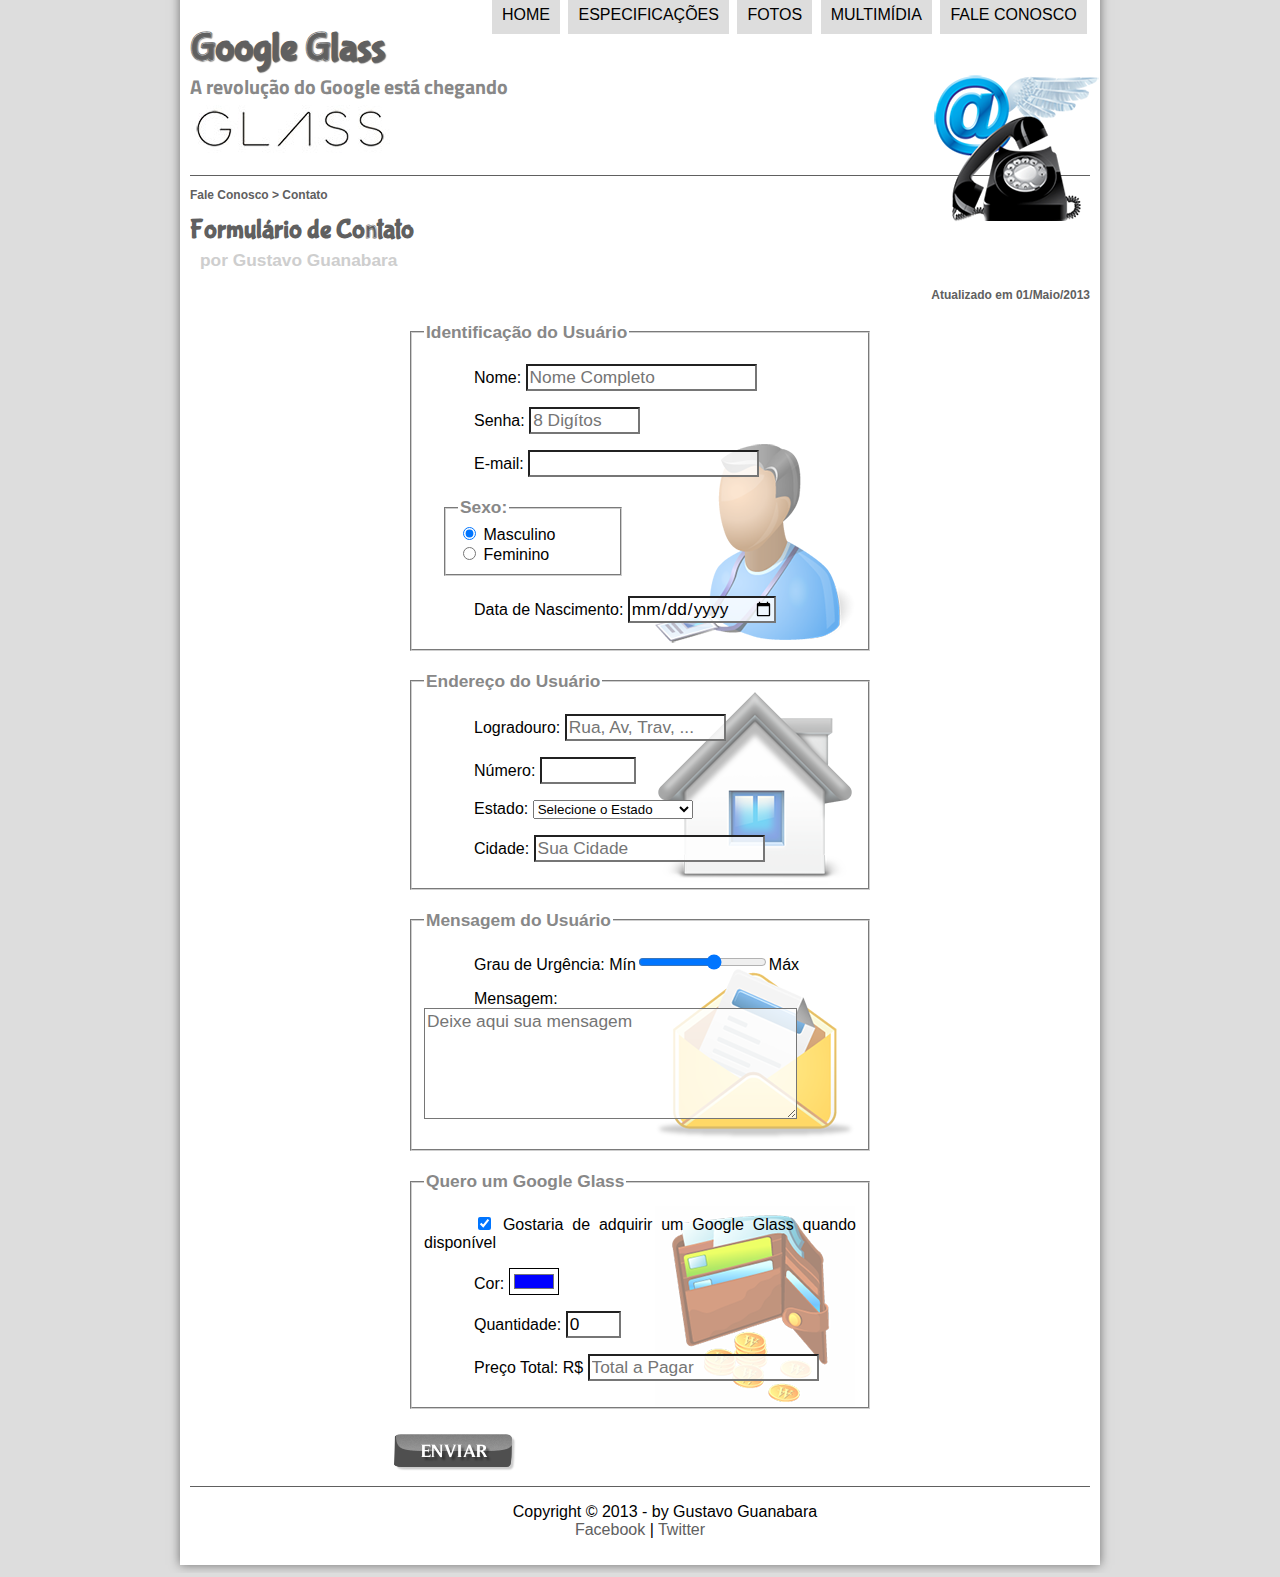
<file: fale-conosco.html>
<!DOCTYPE html>
<html lang="pt-br">
<head>
    <meta charset="UTF-8"/>
    <title>Tudo sobre Google Glass</title>
    <link rel="stylesheet" href="_css/estilo.css"/>
    <link rel="stylesheet" href="_css/form.css"/>
    <script language="JavaScript" src="_javascript/funcoes.js"></script>
    <script>
        function calc_total() {
            var qtd = parseInt(document.getElementById('cQtd').value);
            tot = qtd * 1500;
            document.getElementById('cTot').value = tot;
        }
    </script>
</head>

<body>
<div id="interface">

    <header id="cabecalho">
        <hgroup>
            <h1 id="1">Google Glass</h1>
            <h2>A revolução do Google está chegando</h2>
        </hgroup>
        <img id="icone" src="_imagens/contato.png">
        <nav id="menu">
            <h1>Menu Principal</h1>
            <ul>
                <li onmouseover="mudaFoto('_imagens/home.png')" onmouseout="mudaFoto('_imagens/contato.png')"><a href="index.html">Home</a></li>
                <li onmouseover="mudaFoto('_imagens/especificacoes.png')" onmouseout="mudaFoto('_imagens/contato.png')"><a href="specs.html">Especificações</a></li>
                <li onmouseover="mudaFoto('_imagens/fotos.png')" onmouseout="mudaFoto('_imagens/contato.png')"><a href="fotos.html">Fotos</a></li>
                <li onmouseover="mudaFoto('_imagens/multimidia.png')" onmouseout="mudaFoto('_imagens/contato.png')"><a href="multimidia.html">Multimídia</a></li>
                <li onmouseover="mudaFoto('_imagens/contato.png')" onmouseout="mudaFoto('_imagens/contato.png')"><a href="fale-conosco.html">Fale conosco</a></li>
            </ul>
        </nav>
    </header>

    <section id="corpo-full">
        <article id="noticia-principal">
            <header id="cabecalho-artigo">
                <hgroup>
                    <h3>Fale Conosco > Contato</h3>
                    <h1>Formulário de Contato</h1>
                    <h2>por Gustavo Guanabara</h2>
                    <h3 class="direita">Atualizado em 01/Maio/2013</h3>
                </hgroup>
            </header>


            <form method="post" id="fContato" action="mailto:leo_c.87@outlook.com" oninput="calc_total();">

                <fieldset id="usuario">
                    <legend>Identificação do Usuário</legend>
                    <p><label for="cNome">Nome:</label> <input type="text" name="tNome" id="cNome" size="20" maxlength="30" placeholder="Nome Completo"/></p>
                    <p><label for="cSenha">Senha:</label> <input type="password" name="tSenha" id="cSenha" size="8" maxlength="8" placeholder="8 Digítos"/></p>
                    <p><label for="cMail">E-mail:</label> <input type="email" name="tMail" id="cMail" size="20" maxlength="40"/></p>
                    <fieldset id="sexo">
                        <legend>Sexo:</legend>
                        <input type="radio" name="tSexo" id="cMasc" checked/> <label for="cMasc">Masculino</label><br/>
                        <input type="radio" name="tSexo" id="cFem"/> <label for="cFem">Feminino</label>
                    </fieldset>
                    <p><label for="cNasc">Data de Nascimento:</label> <input type="date" name="tNasc" id="cNasc"/></p>
                </fieldset>

                <fieldset id="endereco">
                    <legend>Endereço do Usuário</legend>
                    <p><label for="cRua">Logradouro:</label> <input type="text" name="tRua" id="cRua" size="13" maxlength="80" placeholder="Rua, Av, Trav, ..."/></p>
                    <p><label for="cNum">Número:</label> <input type="number" name="tNum" id="cNum" min="0" max="99999"/></p>
                    <p><label for="cEst">Estado:</label>
                    <select name="tEst" id="cEst">

                        <option value="0">Selecione o Estado</option>
                        <option value="DF">Distrito Federal</option>
                        <optgroup label="Norte">
                            <option value="AM">Amazonas</option>
                            <option value="RR">Roraima</option>
                            <option value="AP">Amapá</option>
                            <option value="PA">Pará</option>
                            <option value="TO">Tocantins</option>
                            <option value="RO">Rondônia</option>
                            <option value="AC">Acre</option>
                        </optgroup>
                        <optgroup label="Nordeste">
                            <option value="MA">Maranhão</option>
                            <option value="PI">Piauí</option>
                            <option value="CE">Ceará</option>
                            <option value="RN">Rio Grande do Norte</option>
                            <option value="PE">Pernambuco</option>
                            <option value="PB">Paraíba</option>
                            <option value="SE">Sergipe</option>
                            <option value="AL">Alagoas</option>
                            <option value="BA">Bahia</option>
                        </optgroup>
                        <optgroup label="Centro-Oeste">
                            <option value="GO">Goiás</option>
                            <option value="MS">Mato Grosso do Sul</option>
                            <option value="MT">Mato Grosso</option>
                        </optgroup>
                        <optgroup label="Sudeste">
                            <option value="SP">São Paulo</option>
                            <option value="RJ">Rio de Janeiro</option>
                            <option value="MG">Minas Gerais</option>
                            <option value="ES">Espirito Santo</option>
                        </optgroup>
                        <optgroup label="Sul">
                            <option value="PR">Paraná</option>
                            <option value="RS">Rio Grande do Sul</option>
                            <option value="SC">Santa Catarina</option>
                        </optgroup>

                    </select> </p>
                    <p><label for="cCid">Cidade:</label>
                    <input type="text" name="tCid" id="cCid" maxlength="40" size="20" placeholder="Sua Cidade" list="cidades"/></p>
                    <datalist id="cidades">
                        <option value="Rio Branco"></option>
                        <option value="Maceió"></option>
                        <option value="Macapá"></option>
                        <option value="Manaus"></option>
                        <option value="Salvador"></option>
                        <option value="Fortaleza"></option>
                        <option value="Brasília"></option>
                        <option value="Vitória"></option>
                        <option value="Goiânia"></option>
                        <option value="São Luís"></option>
                        <option value="Cuiabá"></option>
                        <option value="Campo Grande"></option>
                        <option value="Belo Horizonte"></option>
                        <option value="Belém"></option>
                        <option value="João Pessoa"></option>
                        <option value="Curitiba"></option>
                        <option value="Recife"></option>
                        <option value="Teresina"></option>
                        <option value="Rio de Janeiro"></option>
                        <option value="Natal"></option>
                        <option value="Porto Alegre"></option>
                        <option value="Porto Velho"></option>
                        <option value="Boa Vista"></option>
                        <option value="Florianópolis"></option>
                        <option value="São Paulo"></option>
                        <option value="Aracaju"></option>
                        <option value="Palmas"></option>
                    </datalist>

                </fieldset>

                <fieldset id="mensagem">
                    <legend>Mensagem do Usuário</legend>
                    <p><label for="cUrg">Grau de Urgência:</label>
                    Mín<input type="range" name="tUrg" id="cUrg" min="0" max="10" step="2"/>Máx</p>
                    <p><label for="cMsg">Mensagem:</label>
                    <textarea name="tMsg" id="cMsg" cols="35" rows="5" placeholder="Deixe aqui sua mensagem"></textarea></p>
                </fieldset>

                <fieldset id="pedido">
                    <legend>Quero um Google Glass</legend>
                    <p><input type="checkbox" name="tPed" id="cPed" checked/>
                        <label for="cPed">Gostaria de adquirir um Google Glass quando disponível</label></p>
                    <p><label for="cCor">Cor:</label>
                    <input type="color" name="tCor" id="cCor" value="#0000FF"/></p>
                    <p><label for="cQtd">Quantidade:</label>
                    <input type="number" name="tQtd" id="cQtd" min="0" max="5" value="0"/></p>
                    <p><label for="cTot">Preço Total: R$</label>
                    <input type="text" name="tTot" id="cTot" placeholder="Total a Pagar" readonly/></p>
                </fieldset>


                <input type="image" name="tEnviar" src="_imagens/botao-enviar.png"/>
            </form>

        </article>
    </section>

    <footer id="rodape">
        <p>Copyright &copy; 2013 - by Gustavo Guanabara<br/>
            <a href="http://facebook.com/cursosemvideo" target="_blank">Facebook</a> |
            <a href="http://twitter.com/cursosemvideo" target="_blank">Twitter</a></p>
    </footer>
</div>
</body>
</html>
</file>
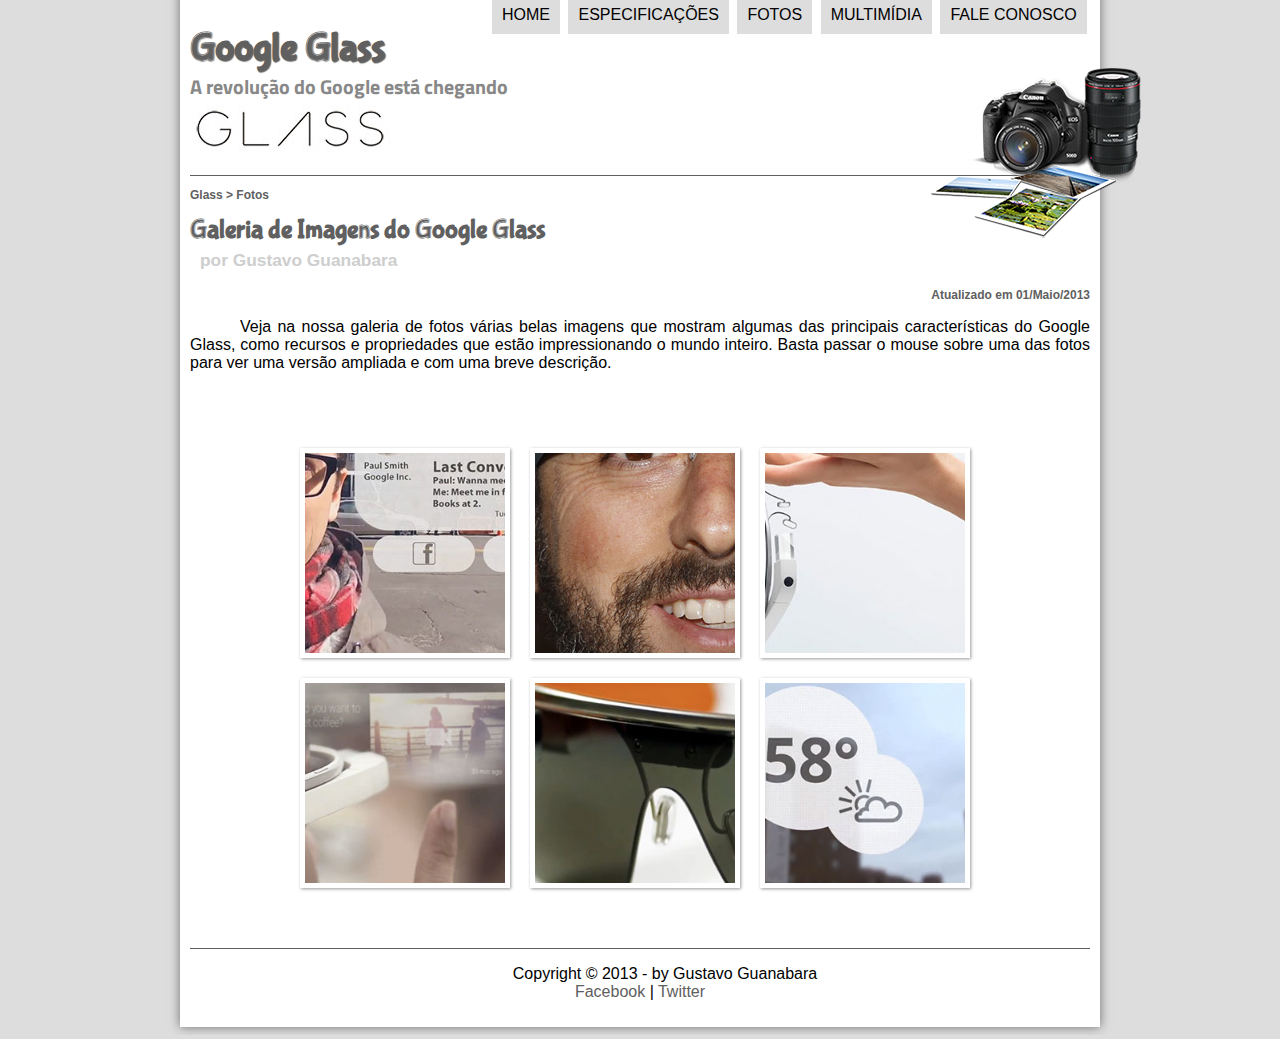
<file: fotos.html>
<!DOCTYPE html>
<html lang="pt-br">
<head>
    <meta charset="UTF-8"/>
    <title>Tudo sobre Google Glass</title>
    <link rel="stylesheet" href="_css/estilo.css"/>
    <link rel="stylesheet" href="_css/fotos.css"/>
</head>
<script language="JavaScript" src="_javascript/funcoes.js"></script>
<body>
<div id="interface">

    <header id="cabecalho">
        <hgroup>
            <h1 id="1">Google Glass</h1>
            <h2>A revolução do Google está chegando</h2>
        </hgroup>
        <img id="icone" src="_imagens/fotos.png">
        <nav id="menu">
            <h1>Menu Principal</h1>
            <ul>
                <li onmouseover="mudaFoto('_imagens/home.png')" onmouseout="mudaFoto('_imagens/fotos.png')"><a href="index.html">Home</a></li>
                <li onmouseover="mudaFoto('_imagens/especificacoes.png')" onmouseout="mudaFoto('_imagens/fotos.png')"><a href="specs.html">Especificações</a></li>
                <li onmouseover="mudaFoto('_imagens/fotos.png')" onmouseout="mudaFoto('_imagens/fotos.png')"><a href="fotos.html">Fotos</a></li>
                <li onmouseover="mudaFoto('_imagens/multimidia.png')" onmouseout="mudaFoto('_imagens/fotos.png')"><a href="multimidia.html">Multimídia</a></li>
                <li onmouseover="mudaFoto('_imagens/contato.png')" onmouseout="mudaFoto('_imagens/fotos.png')"><a href="fale-conosco.html">Fale conosco</a></li>
            </ul>
        </nav>
    </header>


    <section id="corpo-full">
        <article id="noticia-principal">
            <header id="cabecalho-artigo">
                <hgroup>
                    <h3>Glass > Fotos</h3>
                    <h1>Galeria de Imagens do Google Glass</h1>
                    <h2>por Gustavo Guanabara</h2>
                    <h3 class="direita">Atualizado em 01/Maio/2013</h3>
                </hgroup>
            </header>

            <p>Veja na nossa galeria de fotos várias belas imagens que mostram algumas das principais características do Google Glass, como recursos e propriedades que estão impressionando o mundo inteiro. Basta passar o mouse sobre uma das fotos para ver uma versão ampliada e com uma breve descrição.</p>

            <ul id="album-fotos">
                <li id="foto01"><span>Agenda e lembretes</span></li>
                <li id="foto02"><span>Sergey Brin usando o Glass</span></li>
                <li id="foto03"><span>Leve e compacto</span></li>
                <li id="foto04"><span>Sensação de uma tela de 50"</span></li>
                <li id="foto05"><span>Vários tipos de lente</span></li>
                <li id="foto06"><span>Informações importantes</span></li>
            </ul>

        </article>
    </section>
    <footer id="rodape">
        <p>Copyright &copy; 2013 - by Gustavo Guanabara<br/>
            <a href="http://facebook.com/cursosemvideo" target="_blank">Facebook</a> |
            <a href="http://twitter.com/cursosemvideo" target="_blank">Twitter</a></p>
    </footer>
</div>
</body>
</html>
</file>
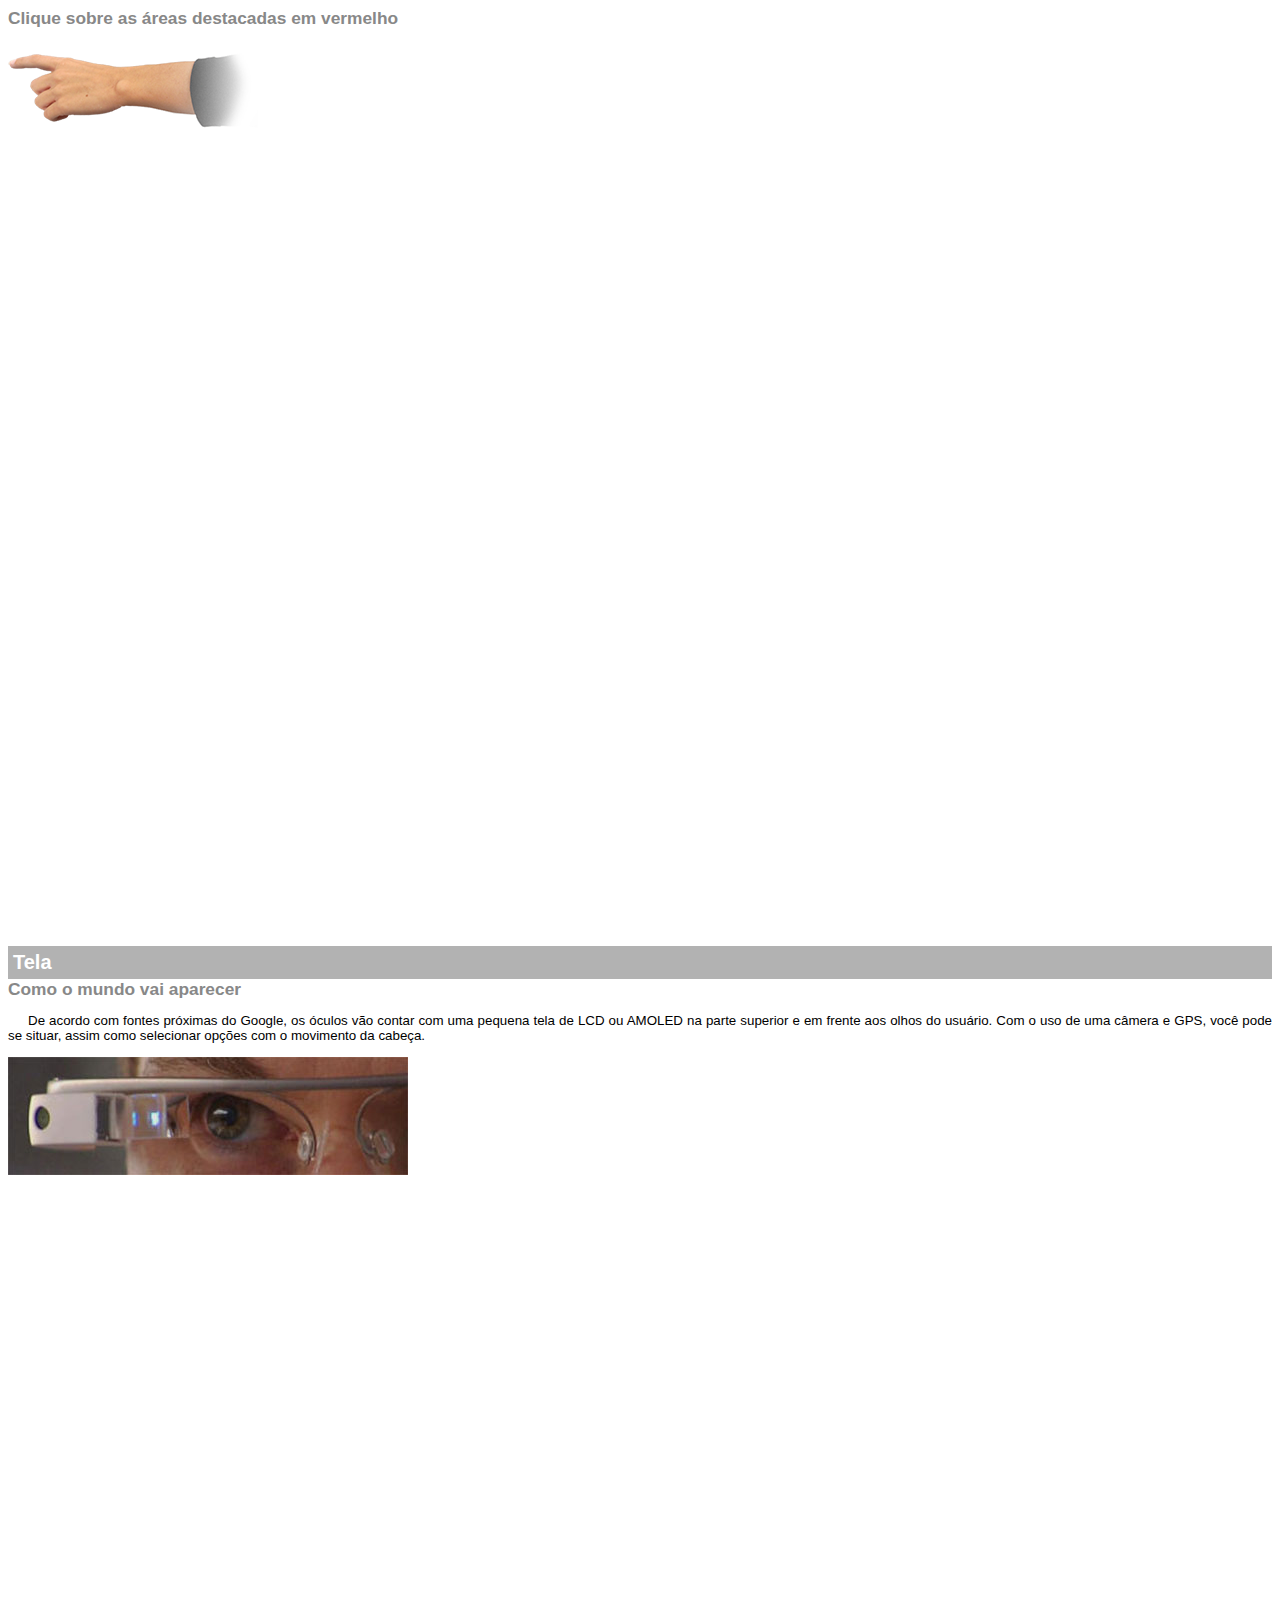
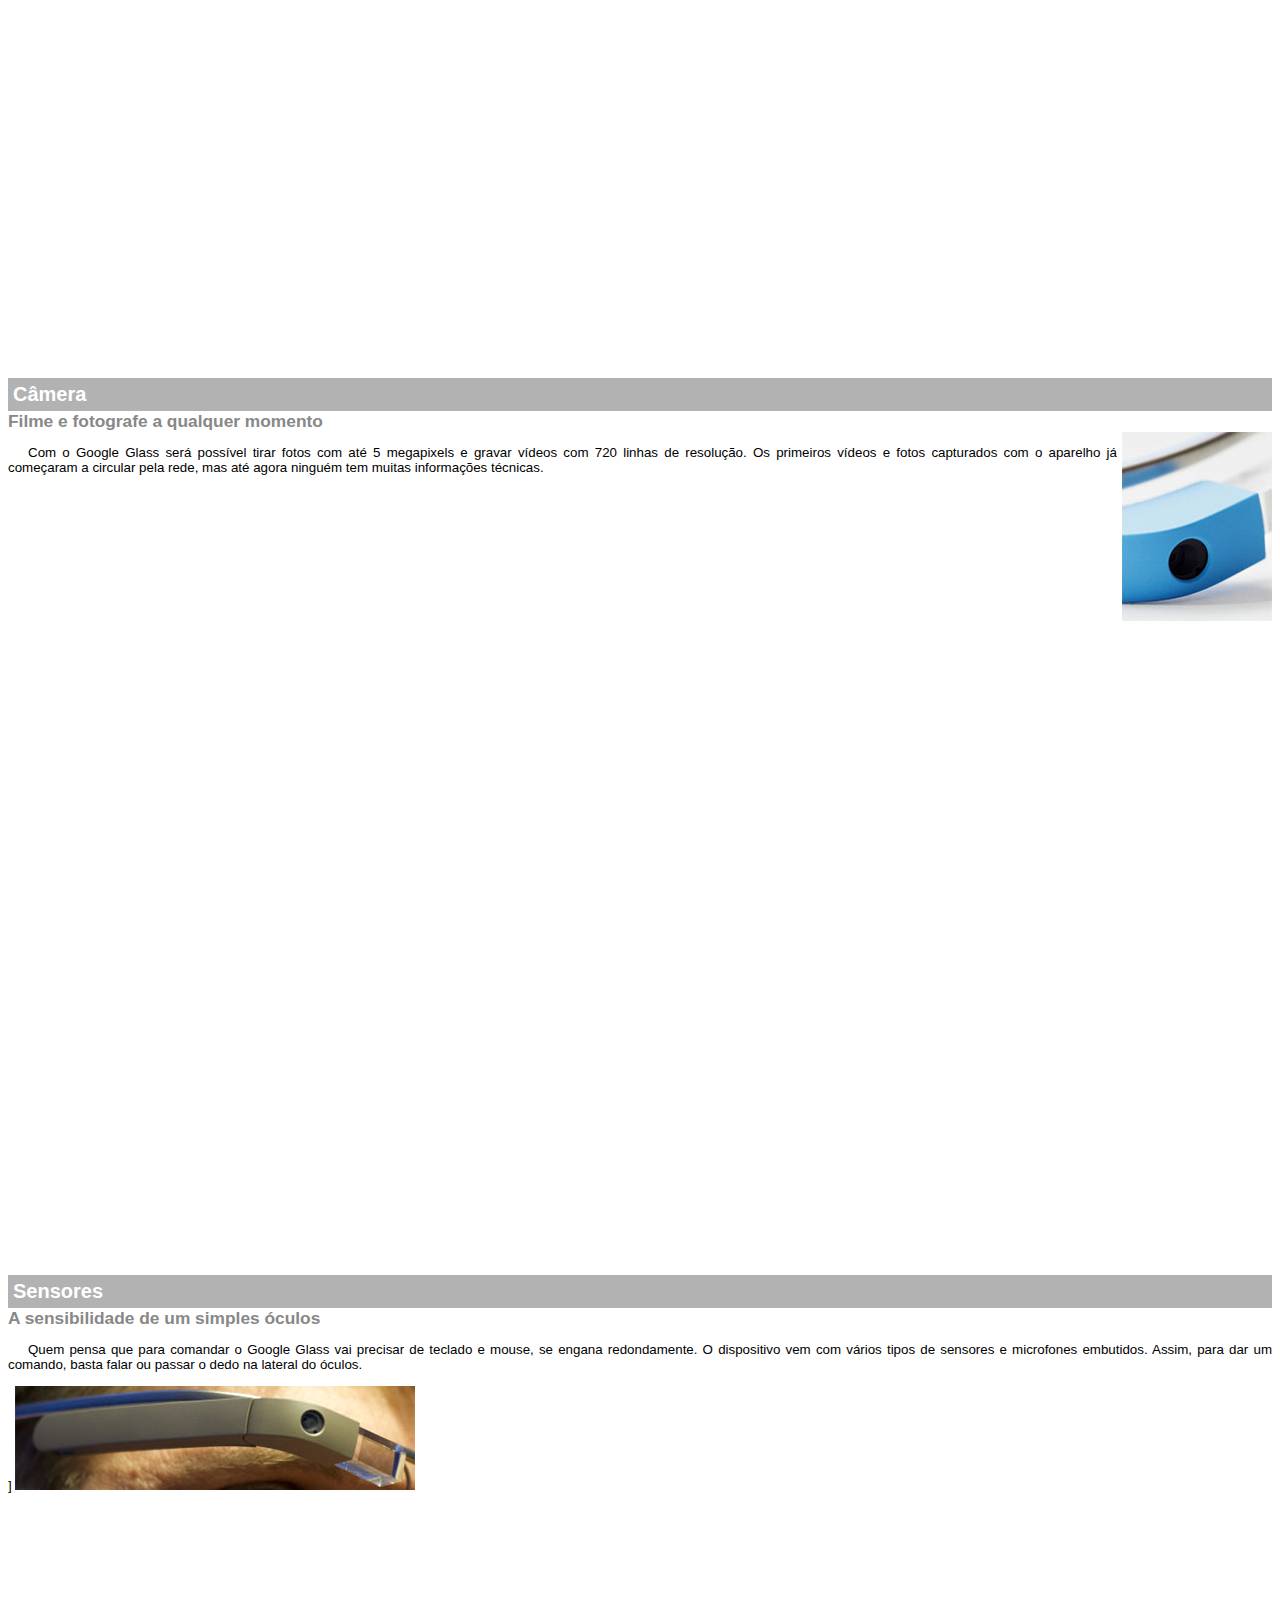
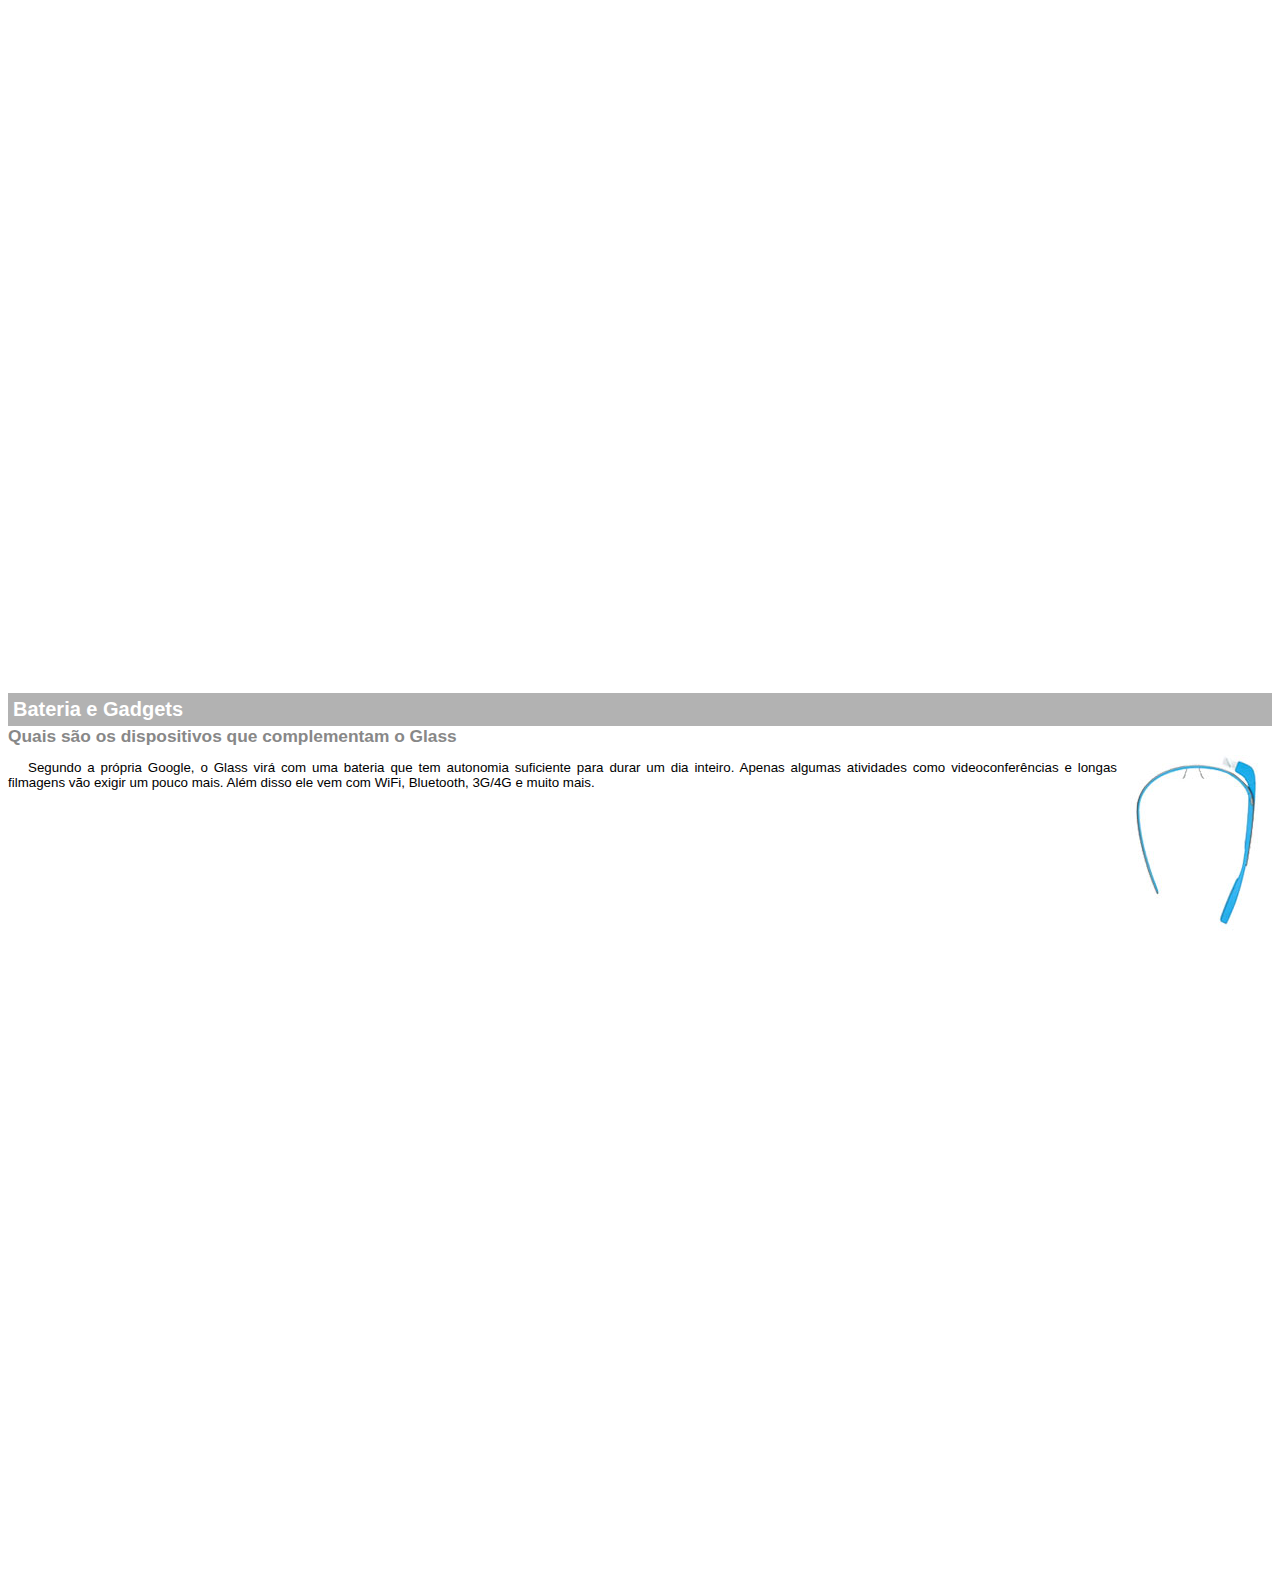
<file: google-glass.html>
<!DOCTYPE html>
<html>
<head>
    <meta charset="UTF-8">
    <title>Infrmações sobre Google Glass</title>
    <style>
        body{
            font-family: Arial;
            font-size: 10pt;
        }
        p {
            text-align: justify;
            text-indent: 20px;
        }
        article h1 {
            font-size: 15pt;
            color: #ffffff;
            background-color: rgba(0,0,0,.3);
            padding: 5px;
            margin: 0px;
        }
        article h2 {
            font-size: 13pt;
            color: #888888;
            margin: 0px;
        }
        article {
            margin-bottom: 800px;
        }
        img.img-dir {
            display: block;
            float: right;
            margin-left: 5px;
        }
    </style>
</head>

<body>

<article id="topo">
    <header>
        <h2>Clique sobre as áreas destacadas em vermelho</h2>
    </header>
    <img src="_imagens/mao.png" alt="Mão apontando para a esquerda"/>
</article>
<article id="tela">
    <header>
        <h1>Tela</h1>
        <h2>Como o mundo vai aparecer</h2>
    </header>
    <p>De acordo com fontes próximas do Google, os óculos vão contar com uma pequena tela de LCD ou AMOLED na parte
        superior e em frente aos olhos do usuário. Com o uso de uma câmera e GPS, você pode se situar, assim como
        selecionar
        opções com o movimento da cabeça.</p>
    <img src="_imagens/det-tela.jpg" alt="Tela do Google Glass"/>
</article>
<article id="camera">
    <header>
        <h1>Câmera</h1>
        <h2>Filme e fotografe a qualquer momento</h2>
    </header>
    <img src="_imagens/det-camera.jpg" class="img-dir" alt="Câmera do Google Glass"/>
    <p>Com o Google Glass será possível tirar fotos com até 5 megapixels e gravar vídeos com 720 linhas de resolução. Os
        primeiros vídeos e fotos capturados com o aparelho já começaram a circular pela rede, mas até agora ninguém tem
        muitas informações técnicas.</p>
</article>
<article id="sensores">
    <header>
        <h1>Sensores</h1>
        <h2>A sensibilidade de um simples óculos</h2>
    </header>
    <p>Quem pensa que para comandar o Google Glass vai precisar de teclado e mouse, se engana redondamente. O
        dispositivo
        vem com vários tipos de sensores e microfones embutidos. Assim, para dar um comando, basta falar ou passar o
        dedo na
        lateral do óculos.</p>]
    <img src="_imagens/det-touch.jpg" alt="Sensores do Google Glass"/>
</article>
<article id="gadgets">
    <header>
        <h1>Bateria e Gadgets</h1>
        <h2>Quais são os dispositivos que complementam o Glass</h2>
    </header>
    <img src="_imagens/det-bateria.jpg" class="img-dir" alt="Bateria e Gadgets do Google Glass"/>
    <p>Segundo a própria Google, o Glass virá com uma bateria que tem autonomia suficiente para durar um dia inteiro.
        Apenas algumas atividades como videoconferências e longas filmagens vão exigir um pouco mais. Além disso ele vem
        com
        WiFi, Bluetooth, 3G/4G e muito mais.</p>
</article>
</body>
</html>
</file>
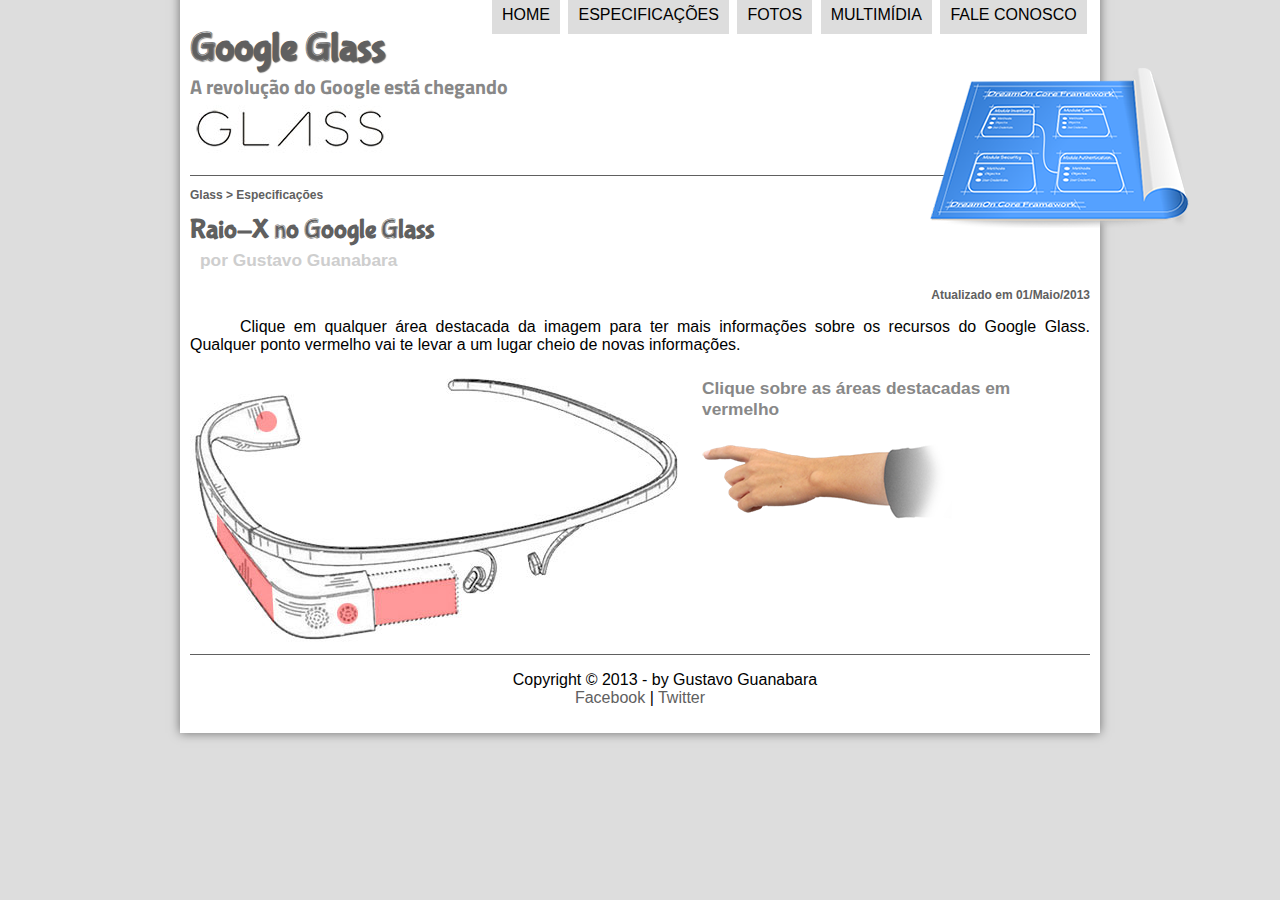
<file: specs.html>
<!DOCTYPE html>
<html lang="pt-br">
<head>
    <meta charset="UTF-8"/>
    <title>Tudo sobre Google Glass</title>
    <link rel="stylesheet" href="_css/estilo.css"/>
    <link rel="stylesheet" href="_css/specs.css"/>
</head>
<script language="JavaScript" src="_javascript/funcoes.js"></script>
<body>
<div id="interface">

    <header id="cabecalho">
        <hgroup>
            <h1 id="1">Google Glass</h1>
            <h2>A revolução do Google está chegando</h2>
        </hgroup>
        <img id="icone" src="_imagens/especificacoes.png">
        <nav id="menu">
            <h1>Menu Principal</h1>
            <ul>
                <li onmouseover="mudaFoto('_imagens/home.png')" onmouseout="mudaFoto('_imagens/especificacoes.png')"><a href="index.html">Home</a></li>
                <li onmouseover="mudaFoto('_imagens/especificacoes.png')" onmouseout="mudaFoto('_imagens/especificacoes.png')"><a href="specs.html">Especificações</a></li>
                <li onmouseover="mudaFoto('_imagens/fotos.png')" onmouseout="mudaFoto('_imagens/especificacoes.png')"><a href="fotos.html">Fotos</a></li>
                <li onmouseover="mudaFoto('_imagens/multimidia.png')" onmouseout="mudaFoto('_imagens/especificacoes.png')"><a href="multimidia.html">Multimídia</a></li>
                <li onmouseover="mudaFoto('_imagens/contato.png')" onmouseout="mudaFoto('_imagens/especificacoes.png')"><a href="fale-conosco.html">Fale conosco</a></li>
            </ul>
        </nav>
    </header>

    <section id="corpo-full">
        <article id="noticia-principal">
            <header id="cabecalho-artigo">
                <hgroup>
                    <h3>Glass > Especificações</h3>
                    <h1>Raio-X no Google Glass</h1>
                    <h2>por Gustavo Guanabara</h2>
                    <h3 class="direita">Atualizado em 01/Maio/2013</h3>
                </hgroup>
            </header>

        <p>Clique em qualquer área destacada da imagem para ter mais informações sobre os recursos do Google Glass.
            Qualquer ponto vermelho vai te levar a um lugar cheio de novas informações.</p>

        <section id="conteudo">
            <img src="_imagens/glass-esquema-marcado.jpg" usemap="#meumapa"/>
            <map name="meumapa">
                <area shape="rect" coords="179,202,270,260" href="google-glass.html#tela" target="janela"/>
                <area shape="circle" coords="158,243,12" href="google-glass.html#camera" target="janela"/>
                <area shape="poly" coords="28,143,83,216,84,249,27,169" href="google-glass.html#sensores" target="janela"/>
                <area shape="circle" coords="73,52,12" href="google-glass.html#gadgets" target="janela"/>
            </map>
            <iframe src="google-glass.html" name="janela" id="frame-spec" scrolling="no"></iframe>
        </section>

        </article>
    </section>

    <footer id="rodape">
        <p>Copyright &copy; 2013 - by Gustavo Guanabara<br/>
            <a href="http://facebook.com/cursosemvideo" target="_blank">Facebook</a> |
            <a href="http://twitter.com/cursosemvideo" target="_blank">Twitter</a></p>
    </footer>
</div>
</body>
</html>
</file>
<file: _css/estilo.css>
@charset "UTF-8";
@import url('https://fonts.googleapis.com/css?family=Titillium+Web');
@font-face {
    font-family: 'Fontelogo';
    src: url("../_fonts/bubblegum-sans-regular.otf");
}
body {
    font-family: Arial, sans-serif;
    background-color:#dddddd;
    color: black;
}

div#interface {
    width: 900px;
    background-color: #ffffff;
    margin: -20px auto 0px auto;
    box-shadow: 0px 0px 10px rgba(0,0,0,.5);
    padding: 10px;
    position: relative;
}

p {
    text-align: justify;
    text-indent: 50px;
}

a {
    color: #606060;
    text-decoration: none;
}

a:hover {
    text-decoration: underline;
}

header#cabecalho img#icone {
     position: absolute;
     left: 750px;
     top: 80px;
 }
header#cabecalho {
    border-bottom: 1px #606060 solid;
    height: 150px;
    background: url("../_imagens/glass-logo-peq.jpg") no-repeat 0px 80px;
}
header#cabecalho h1 {
    font-family: 'Fontelogo',sans-serif;
    font-size: 30pt;
    color: #606060;
    text-shadow: 1px 1px 1px rgba(0,0,0,.6);
    padding: 0px;
    margin-bottom: 0px;
}
header#cabecalho h2 {
    font-family: 'Titillium Web', sans-serif;
    color: #888888;
    font-size: 15pt;
    padding: 0px;
    margin-top: 0px;
}

/* Formatação de imagem */

figure.foto-legenda {
    position: relative;
    border: 8px solid white;
    box-shadow: 1px 1px 4px black;
}
figure.foto-legenda img {
    width: 100%;
    height: 100%;
}
figure.foto-legenda figcaption {
    opacity: 0;
    position: absolute;
    top:0px;
    background-color: rgba(0,0,0,.4) ;
    color: white;
    width: 100%;
    height: 100%;
    padding: 10px;
    box-sizing: border-box;
    transition: opacity 1s;
}
figure.foto-legenda:hover figcaption{
    opacity: 1;
}

/*Formatação do menu*/
nav#menu {
    display: block;

}

nav#menu ul{
    list-style: none;
    text-transform: uppercase;
    position: absolute;
    top: -10px;
    left: 270px;
    -webkit-transition: background-color 1s;
    -moz-transition: background-color 1s;
    -ms-transition: background-color 1s;
    -o-transition: background-color 1s;
    transition: background-color 1s;
}
nav#menu li {
    display: inline-block;
    background-color: #dddddd;
    padding: 10px;
    margin: 2px;
}

nav#menu li:hover {
    background-color: #606060 ;
}

nav#menu h1 {
    display: none;
}

nav#menu a {
    color: black;
    text-decoration: none;
}

nav#menu a:hover {
    color: white;
    text-decoration: underline;
}

section#corpo {
    display: block;
    width: 500px;
    float: left;
    border-right: 1px solid #606060;
    padding-right: 15px;
}

article#noticia-principal h2{
    font-size: 13pt;
    color: #606060;
    background-color: #dddddd;
    padding: 5px 0px 5px 10px;
    margin: 10px 0px 10px 0px;
}

header#cabecalho-artigo h1 {
    font-family: Fontelogo, sans-serif;
    font-size: 20pt;
    color: #606060;
    margin-bottom: 0px;
    margin-top: 0px;
}
.direita {
    text-align: right;
}

header#cabecalho-artigo h2 {
    font-size: 13pt;
    color: #cecece;
    background-color: #ffffff;
    margin: 0px;
}

header#cabecalho-artigo h3 {
    font-size: 12px;
    color: #606060;
}
table#tabelaspec {
    border: 1px solid #606060;
    border-spacing: 0px;
    margin-left: auto;
    margin-right: auto;
}
table#tabelaspec td {
    border: 1px solid #606060;
    padding: 10px;
    text-align: center;
    vertical-align: top;
}
table#tabelaspec td.ce {
    color: #ffffff;
    background-color: #606060;
    vertical-align: top;
    font-weight: bold;
}
table#tabelaspec td.cd {
    background-color: #cecece;
}
table#tabelaspec caption {
    color: #888888;
    font-size: 13pt;
    font-weight: bold;
}

table#tabelaspec caption span {
    display: block;
    float: right;
    color: #000000;
    font-size: 8pt;
    margin-top: 10px;
}

aside#lateral {
    display: block;
    width: 350px;
    float: right;
    background-color: #dddddd;
    padding: 10px;
    margin-top: 10px;
    box-shadow: 2px 2px 2px rgba(0,0,0,.5);
}

aside#lateral h1 {
    font-family: 'Fontelogo', sans-serif;
    font-size: 20pt;
    color: #606060;
    margin-top: 0px;
}

aside#lateral h2 {
    background-color: #606060;
    font-size: 13pt;
    color: #ffffff;
    padding: 5px;
}

footer#rodape {
    clear: both;
    border-top: 1px solid #606060;
}
footer#rodape p {
    text-align: center;
}
video#filme02 {
    width: 350px;
    margin-top: -15px;
}
video#filme01{
    margin: 0 0 10px 7px;
}
</file>
<file: _css/form.css>
@charset "UTF-8";

form {
    width: 500px;
    margin: auto;
}

input, textarea {
    font-family: sans-serif;
    font-weight: normal;
    font-size: 13pt;
    background-color: rgba(255,255,255,.8);
}

input:hover, textarea:hover {
    background-color: #dddddd;
}

legend {
    color: #888888;
    font-weight: bold;
    font-size: 13pt;
    font-family: sans-serif;
}

fieldset {
    border-color: #cecece;
    margin: 20px;
}

fieldset#sexo {
    width: 150px;
}

fieldset#usuario {
    background: url("../_imagens/icone-contato.png") no-repeat 95% 95%;
}

fieldset#endereco {
    background: url("../_imagens/icone-endereco.png") no-repeat 95% 95%;
}

fieldset#mensagem {
    background: url("../_imagens/icone-mensagem.png") no-repeat 95% 95%;
}

fieldset#pedido {
    background: url("../_imagens/icone-pagamento.png") no-repeat 95% 95%;
}
</file>
<file: _css/fotos.css>
@charset "UTF-8";

ul#album-fotos {
    width: 700px;
    margin: 0 auto;
    padding: 50px;
    overflow: hidden;
    list-style: none;
}

ul#album-fotos li {
    float: left;
    width: 200px;
    height: 200px;
    margin: 10px;
    border: 5px solid #ffffff;
    background-color: #ffffff;
    box-shadow: 1px 1px 3px rgba(0,0,0,.4);
    -webkit-transition: all .4s ease-in;
}

ul#album-fotos li span {
    opacity: 0;
    color: #ffffff;
    text-shadow: 1px 1px 1px #000000;
    background-color: rgba(0,0,0,.3);
    font-size: 9pt;
    line-height: 370px;
    padding: 5px;
}

ul#album-fotos li:hover {
    -webkit-transform: scale(1.5);
}

ul#album-fotos li:hover span {
    opacity: 1;
}

ul#album-fotos li#foto01 {
     background: url('../_imagens/galeria-01.jpg') no-repeat;
     background-position: 50% 50%;
     background-size: 400px 400px;
     background-color: #ffffff;
 }
ul#album-fotos li#foto01:hover {
    background-position: 0px 0px;
    background-size: 200px 200px;
}

ul#album-fotos li#foto02 {
    background: url('../_imagens/galeria-02.jpg') no-repeat;
    background-position: 50% 50%;
    background-size: 400px 400px;
    background-color: #ffffff;
}
ul#album-fotos li#foto02:hover {
    background-position: 0px 0px;
    background-size: 200px 200px;
}

ul#album-fotos li#foto03 {
    background: url('../_imagens/galeria-03.jpg') no-repeat;
    background-position: 50% 50%;
    background-size: 400px 400px;
    background-color: #ffffff;
}
ul#album-fotos li#foto03:hover {
    background-position: 0px 0px;
    background-size: 200px 200px;
}

ul#album-fotos li#foto04 {
    background: url('../_imagens/galeria-04.jpg') no-repeat;
    background-position: 50% 50%;
    background-size: 400px 400px;
    background-color: #ffffff;
}
ul#album-fotos li#foto04:hover {
    background-position: 0px 0px;
    background-size: 200px 200px;
}

ul#album-fotos li#foto05 {
    background: url('../_imagens/galeria-05.jpg') no-repeat;
    background-position: 50% 50%;
    background-size: 400px 400px;
    background-color: #ffffff;
}
ul#album-fotos li#foto05:hover {
    background-position: 0px 0px;
    background-size: 200px 200px;
}

ul#album-fotos li#foto06 {
    background: url('../_imagens/galeria-06.jpg') no-repeat;
    background-position: 50% 50%;
    background-size: 400px 400px;
    background-color: #ffffff;
}
ul#album-fotos li#foto06:hover {
    background-position: 0px 0px;
    background-size: 200px 200px;
}
</file>
<file: _css/specs.css>
@charset "UTF-8";

section#conteudo {
    width: 1000px;
    margin: auto;
}

iframe#frame-spec {
    width: 400px;
    height: 280px;
    border: none;
    overflow: hidden;
}

iframe#frame-spec::-webkit-scrollbar {
    display: none;
}
</file>
